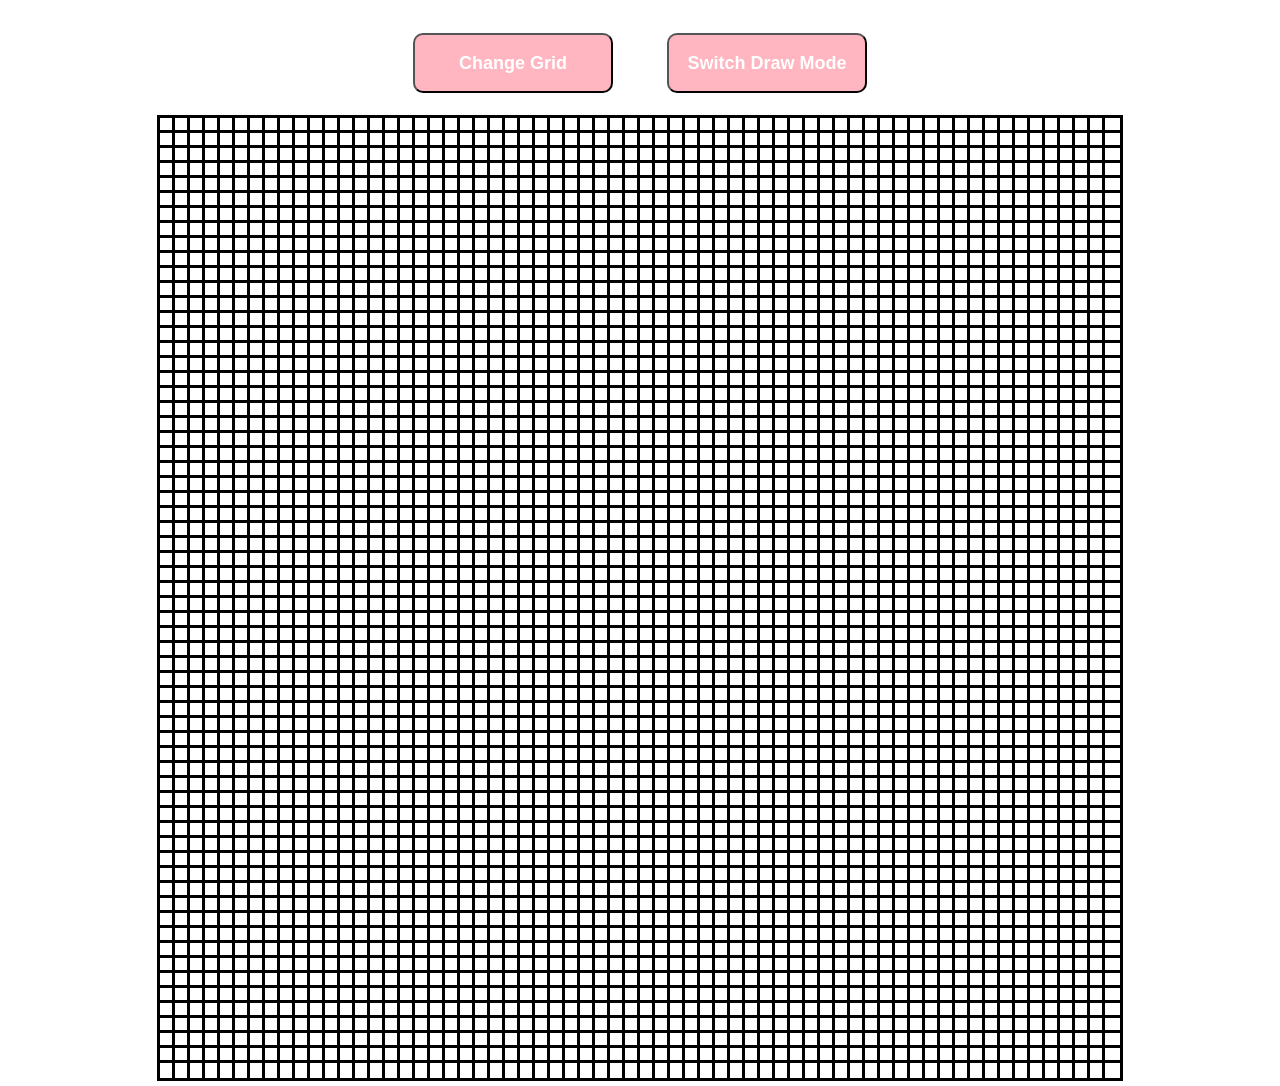
<file: index.html>
<!DOCTYPE html>
<html lang="en">
<head>
  <meta charset="UTF-8">
  <meta name="viewport" content="width=device-width, initial-scale=1.0">
  <title>Etch-a-Sketch</title>
  <link href="style.css" rel="stylesheet">
  <script src="script.js" defer></script>
</head>
<body>
  <div class="button-container">
    <button>Change Grid</button>
    <button id="drawMode">Switch Draw Mode</button>
  </div>  
  <div class="container">
    <canvas class="canvas turnOffCanvas"></canvas>
  </div>
</body>
</html>
</file>
<file: style.css>
body{
  display: flex;
  justify-content: center;
  align-items: center;
  flex-direction: column;
}

canvas{
  position: absolute;
  top: 0;
  left: 0;
}

.container{
  display:flex;
  width: 960px;
  height: 960px;
  margin: 0px;
  padding: 0px;
  position: relative;
}

.gridX, .gridY{
  width: 100%;
  height: 100%;
  background-color: white;
  outline-style: solid;
}

.gridX{
  display: flex;
  flex-direction: column;
}

button{
  border-radius: 10px;
  width: 200px;
  height: 60px;
  font-size: large;
  font-weight: bold;
  margin: 25px;
  box-sizing: border-box;
  background-color: lightpink;
  color: white;
}

.turnOffCanvas{
  pointer-events: none;
  display: none;
}
</file>
